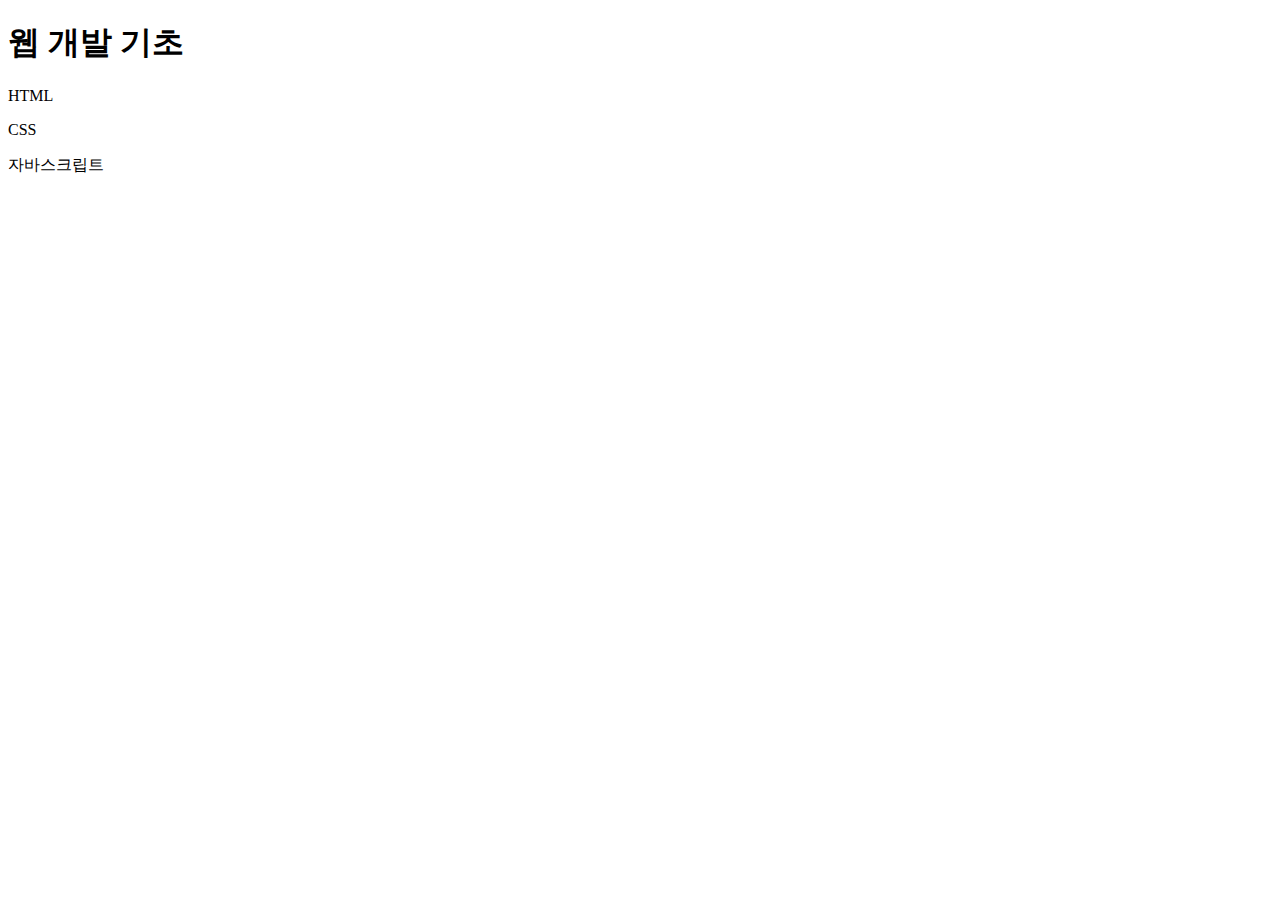
<file: hcs/sources/02/index.html>
<!DOCTYPE html>
<html lang="ko">
  <head>
    <meta charset="UTF-8">
    <title>웹 개발 입문</title>
  </head>
  <body>
    <h1>웹 개발 기초</h1>
    <p>HTML</p>
    <p>CSS</p>
    <p>자바스크립트</p>
  </body>
</html>
</file>
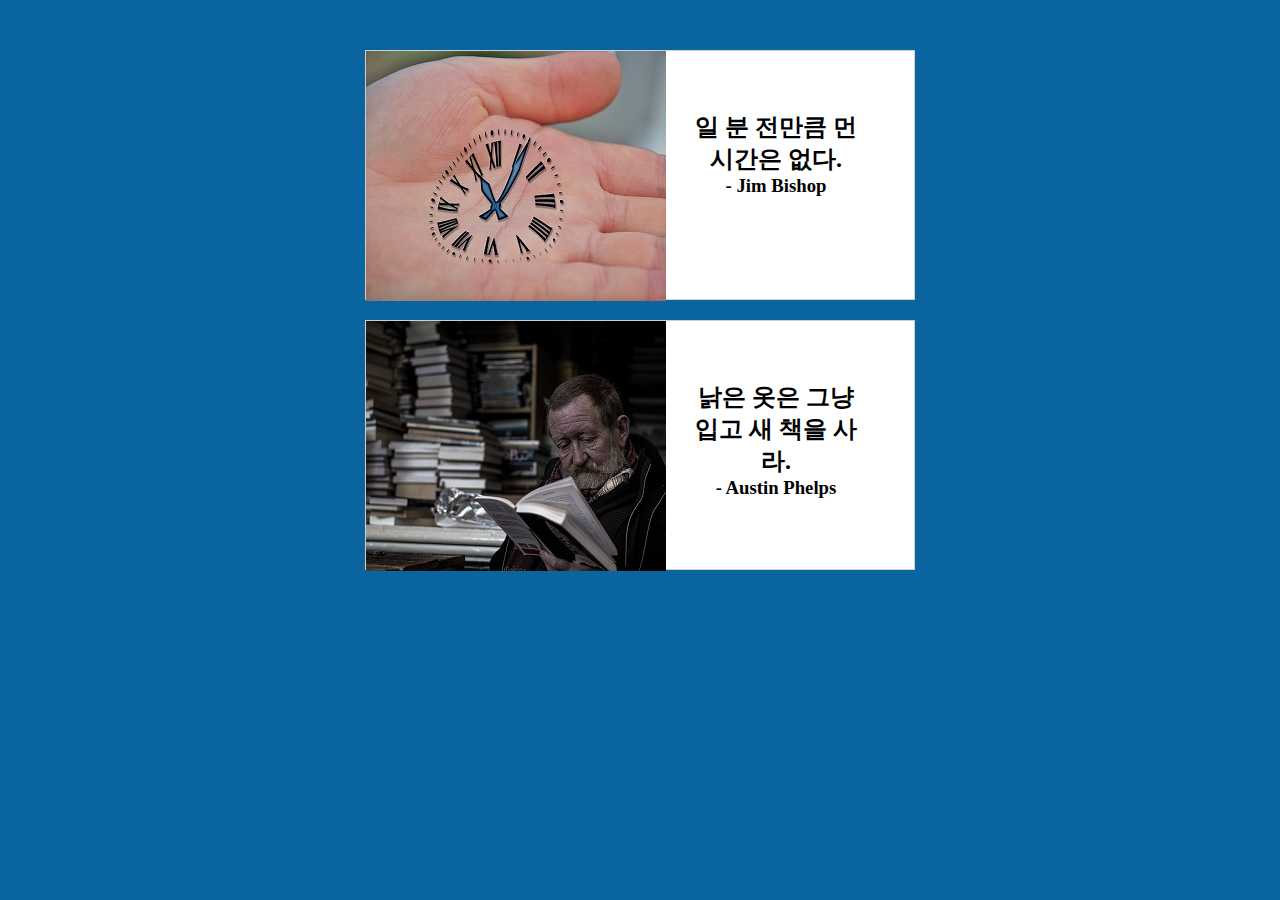
<file: hcs/sources/12/index.html>
<!DOCTYPE html>
<html lang="ko">
<head>
  <meta charset="UTF-8">
  <meta name="viewport" content="width=device-width, initial-scale=1.0">
  <title>INSPIRATIONAL QUOTES</title>
  <link rel="stylesheet" href="css/style.css">
</head>
<body>
  <div id="container">
    <div class="card">
      <img src="images/1.jpg">    
      <div class="words">
        <h2>일 분 전만큼 먼 시간은 없다.</h2>
        <h3>- Jim Bishop</h3>
      </div>            
    </div>
    <div class="card">
      <img src="images/2.jpg">    
      <div class="words">
        <h2>낡은 옷은 그냥 입고 새 책을 사라.</h2>
        <h3>- Austin Phelps</h3>
      </div>            
    </div>            
  </div>
</body>
</html>
</file>
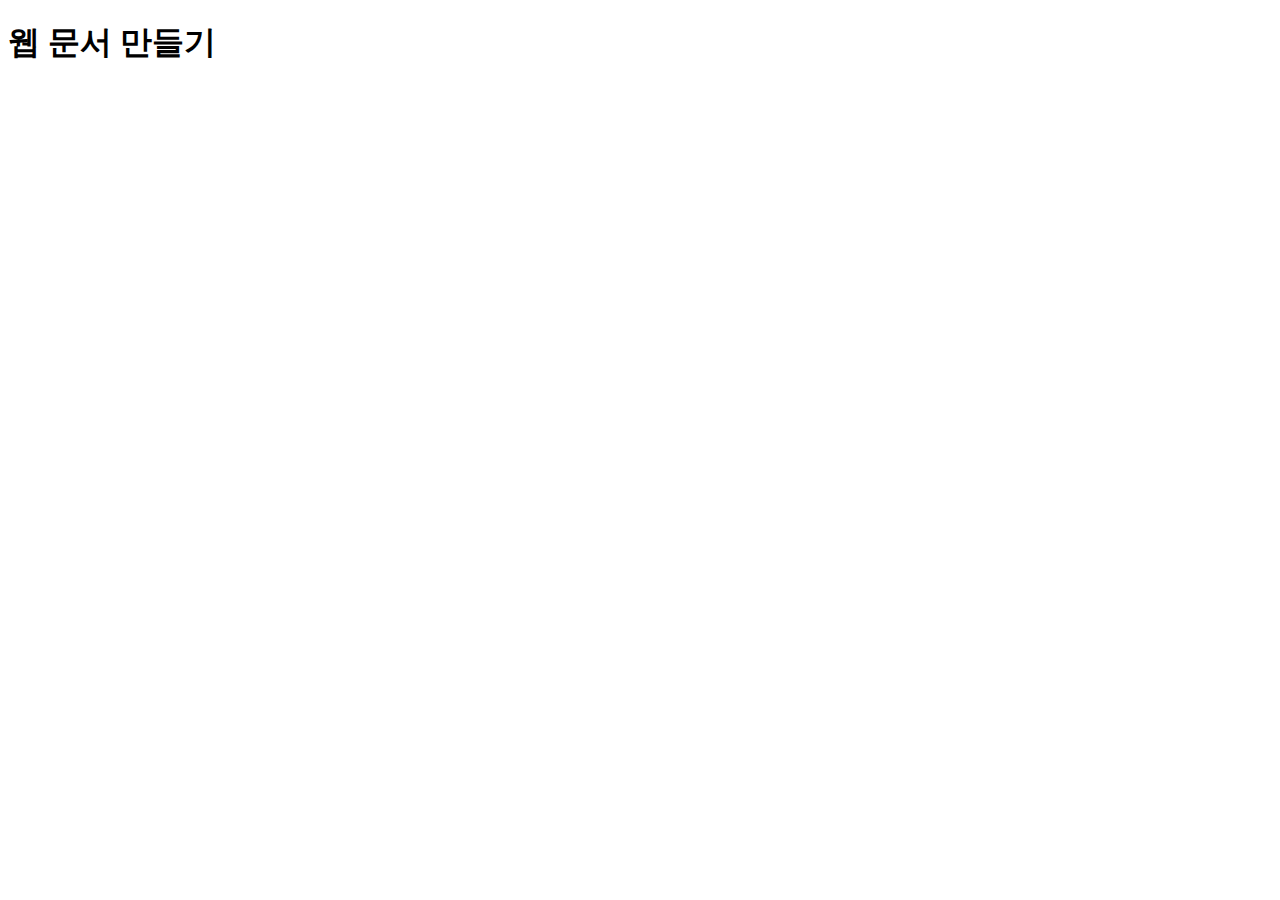
<file: hcs/sources/03/myDoc.html>
<!DOCTYPE html>
<html lang="ko">
<head>
  <meta charset="UTF-8">
  <meta name="viewport" content="width=device-width, initial-scale=1.0">
  <title>첫 번째 문서 연습</title>
</head>
<body>
  <h1>웹 문서 만들기</h1>
</body>
</html>
</file>
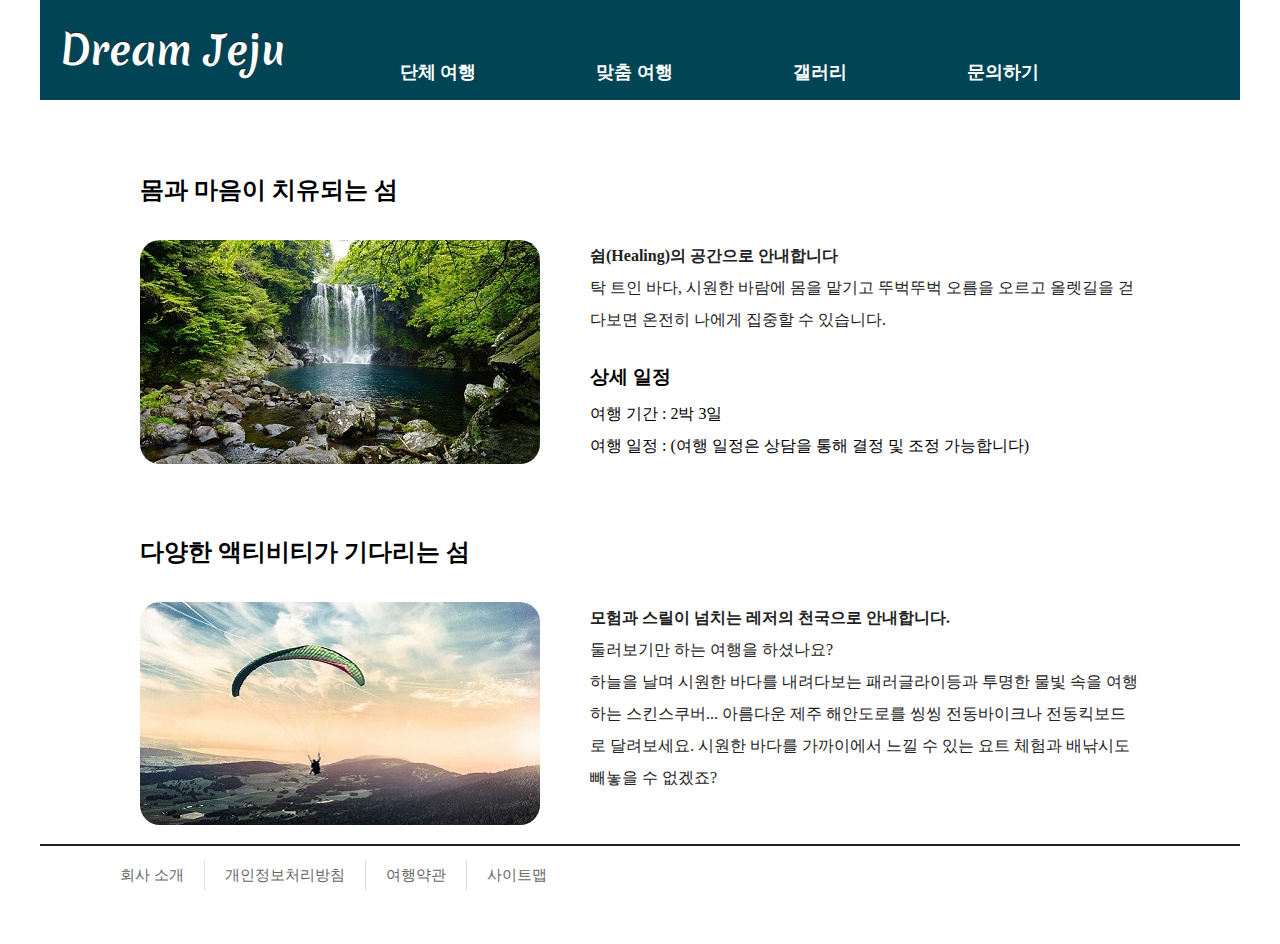
<file: hcs/sources/03/structure.html>
<!DOCTYPE html>
<html lang="ko">
<head>
  <meta charset="UTF-8">
  <title>Dream Jeju</title>
  <link rel="stylesheet" href="css/structure.css">
</head>
<body>
  <div id="container">    
    <header>
      <div id="logo">
        <a href="index-footer.html">
          <h1>Dream Jeju</h1>
        </a>
      </div>
      <nav>
        <ul id="topMenu">
          <li><a href="#">단체 여행</a></li>
          <li><a href="#">맞춤 여행</a></li>
          <li><a href="#">갤러리</a></li>
          <li><a href="#">문의하기</a></li>
        </ul>
      </nav>
    </header>
    <main class="contents">
      <section id="headling">
        <h2>몸과 마음이 치유되는 섬</h2>                  
        <div class="detail"> 
          <img src="images/healing.jpg">                            
          <b><p>쉼(Healing)의 공간으로 안내합니다</p></b>          
          <p>탁 트인 바다, 시원한 바람에 몸을 맡기고 뚜벅뚜벅 오름을 오르고 올렛길을 걷다보면 온전히 나에게 집중할 수 있습니다. </p>        
        </div>        
        <div class="schedule">
          <h3>상세 일정</h3>
          <ul>
            <li>여행 기간 : 2박 3일</li>
            <li>여행 일정 : (여행 일정은 상담을 통해 결정 및 조정 가능합니다)</li>
          </ul> 
        </div>
      </section>
      <section id="activity">
        <h2>다양한 액티비티가 기다리는 섬</h2>
        <div class="detail">          
          <img src="images/activity.jpg">
          <b><p>모험과 스릴이 넘치는 레저의 천국으로 안내합니다.</p></b>          
          <p>둘러보기만 하는 여행을 하셨나요? </p>
          <p>하늘을 날며 시원한 바다를 내려다보는 패러글라이등과 투명한 물빛 속을 여행하는 스킨스쿠버... 아름다운 제주 해안도로를 씽씽 전동바이크나 전동킥보드로 달려보세요. 시원한 바다를 가까이에서 느낄 수 있는 요트 체험과 배낚시도 빼놓을 수 없겠죠?</p>
        </div>
      </section>
    </main>
    <footer>    
      <section id="bottomMenu">
        <ul>
          <li><a href="#">회사 소개</a></li>
          <li><a href="#">개인정보처리방침</a></li>
          <li><a href="#">여행약관</a></li>
          <li><a href="#">사이트맵</a></li>
        </ul>
      </section>   
    </footer>  
  </div> 
</body>
</html>
</file>
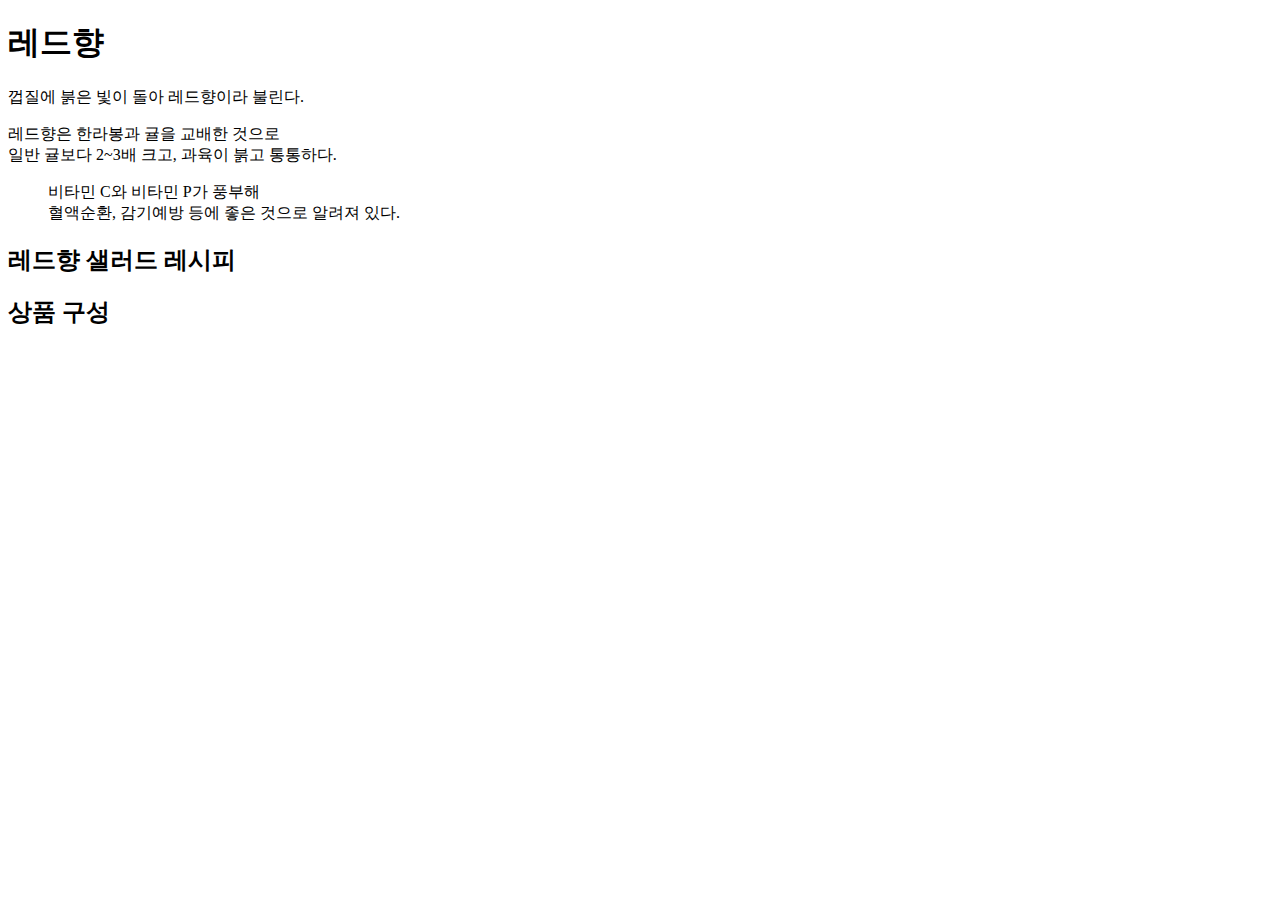
<file: hcs/sources/04/blockquote.html>
<!DOCTYPE html>
<html lang="ko">
<head>
  <meta charset="UTF-8">
  <title>상품 소개 페이지</title>
</head>
<body>
  <h1>레드향</h1>
  <p>껍질에 붉은 빛이 돌아 레드향이라 불린다.</p>
  <p>레드향은 한라봉과 귤을 교배한 것으로 <br>일반 귤보다 2~3배 크고, 과육이 붉고 통통하다.</p>
  <blockquote>비타민 C와 비타민 P가 풍부해<br> 혈액순환, 감기예방 등에 좋은 것으로 알려져 있다.</blockquote>
  <h2>레드향 샐러드 레시피</h2>
  <h2>상품 구성</h2>
</body>
</html>
</file>
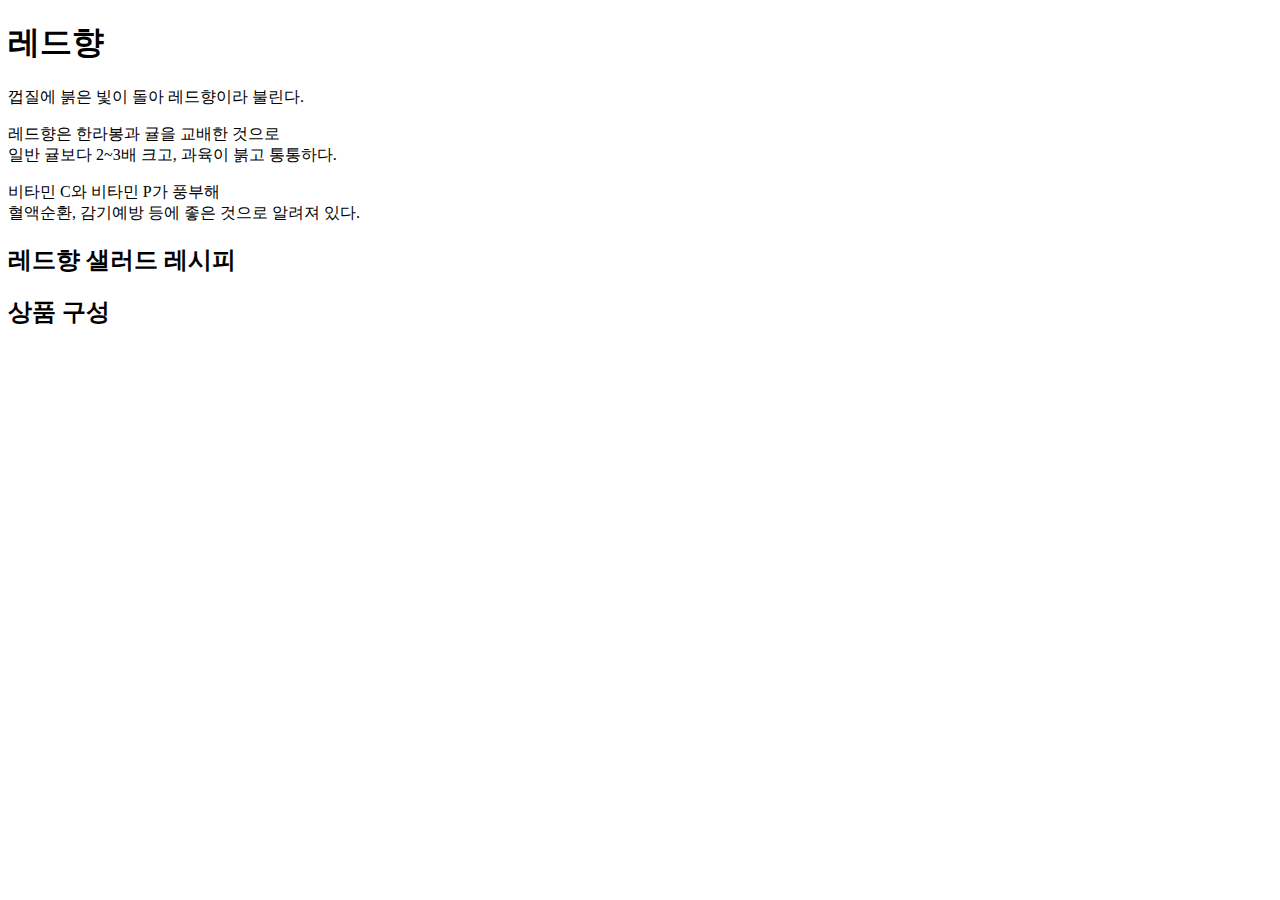
<file: hcs/sources/04/br.html>
<!DOCTYPE html>
<html lang="ko">
<head>
  <meta charset="UTF-8">
  <title>상품 소개 페이지</title>
</head>
<body>
  <h1>레드향</h1>
  <p>껍질에 붉은 빛이 돌아 레드향이라 불린다.</p>
  <p>레드향은 한라봉과 귤을 교배한 것으로 <br>일반 귤보다 2~3배 크고, 과육이 붉고 통통하다.</p>
  <p>비타민 C와 비타민 P가 풍부해<br> 혈액순환, 감기예방 등에 좋은 것으로 알려져 있다.</p>
  <h2>레드향 샐러드 레시피</h2>
  <h2>상품 구성</h2>
</body>
</html>
</file>
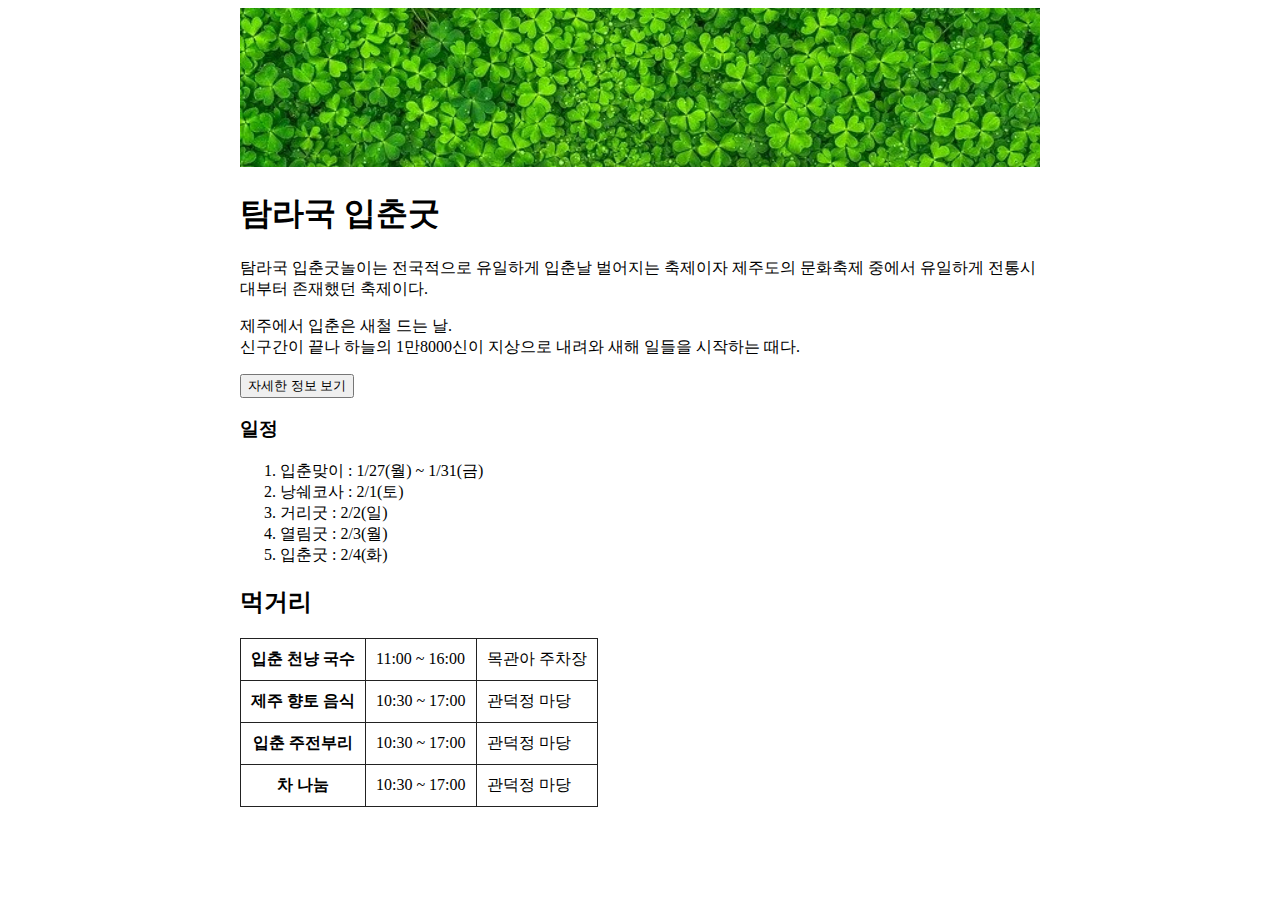
<file: hcs/sources/04/button2.html>
<!DOCTYPE html>
<html lang="ko">
<head>
  <meta charset="UTF-8">
  <title>탐라국 입춘굿</title>
  <link rel="stylesheet" href="css/poster.css">
</head>
<body>  
  <div id="container">    
    <img src="images/top.jpg" alt="" width="100%">
    <h1>탐라국 입춘굿</h1>    
    <p>탐라국 입춘굿놀이는 전국적으로 유일하게 입춘날 벌어지는 축제이자 제주도의 문화축제 중에서 유일하게 전통시대부터 존재했던 축제이다.</p>
    <p>제주에서 입춘은 새철 드는 날. <br>
      신구간이 끝나 하늘의 1만8000신이 지상으로 내려와 새해 일들을 시작하는 때다.
    </p>
    <button type="button">자세한 정보 보기</button>
    <h3>일정</h3>
    <ol>
      <li>입춘맞이 : 1/27(월) ~ 1/31(금)</li>
      <li>낭쉐코사 : 2/1(토)</li>
      <li>거리굿 : 2/2(일)</li>
      <li>열림굿 : 2/3(월)</li>
      <li>입춘굿 : 2/4(화)</li>
    </ol>
    <h2>먹거리</h2>
    <table>
      <tr>
        <th>입춘 천냥 국수</th>
        <td>11:00 ~ 16:00</td>
        <td>목관아 주차장</td>
      </tr>
      <tr>
        <th>제주 향토 음식</th>
        <td>10:30 ~ 17:00</td>
        <td>관덕정 마당</td>
      </tr>
      <tr>
        <th>입춘 주전부리</th>
        <td>10:30 ~ 17:00</td>
        <td>관덕정 마당</td>
      </tr>
      <tr>
        <th>차 나눔</th>
        <td>10:30 ~ 17:00</td>
        <td>관덕정 마당</td>
      </tr>                  
    </table>
  </div>
</body>
</html>
</file>
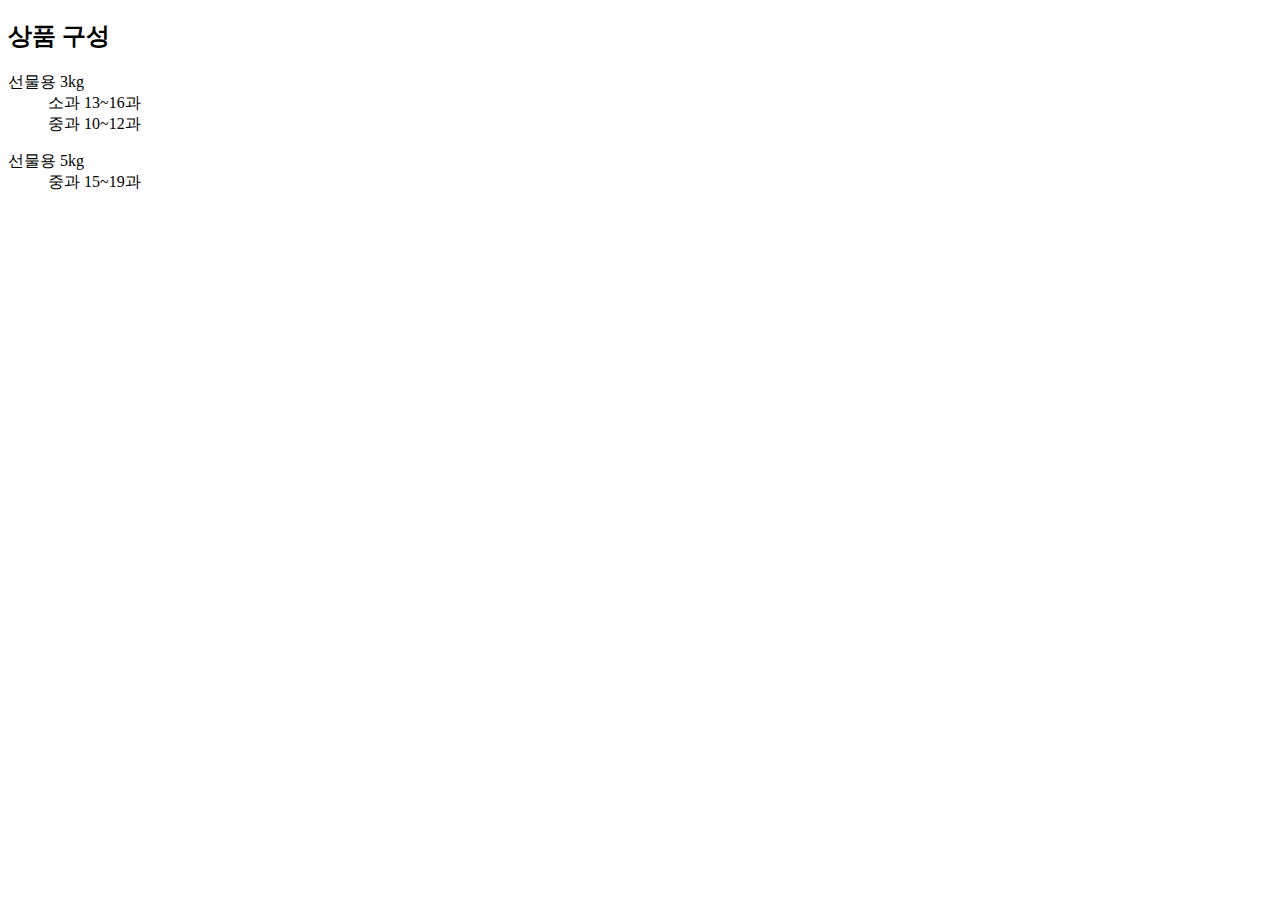
<file: hcs/sources/04/d-list.html>
<!DOCTYPE html>
<html lang="ko">
<head>
  <meta charset="UTF-8">
  <title>상품 소개 페이지</title>
</head>
<body>
  <h2>상품 구성</h2>
  <dl>
    <dt>선물용 3kg</dt>
    <dd>소과 13~16과</dd>
    <dd>중과 10~12과</dd>
  </dl>
  <dl>
    <dt>선물용 5kg</dt>
    <dd>중과 15~19과</dd>
  </dl>  
</body>
</html>
</file>
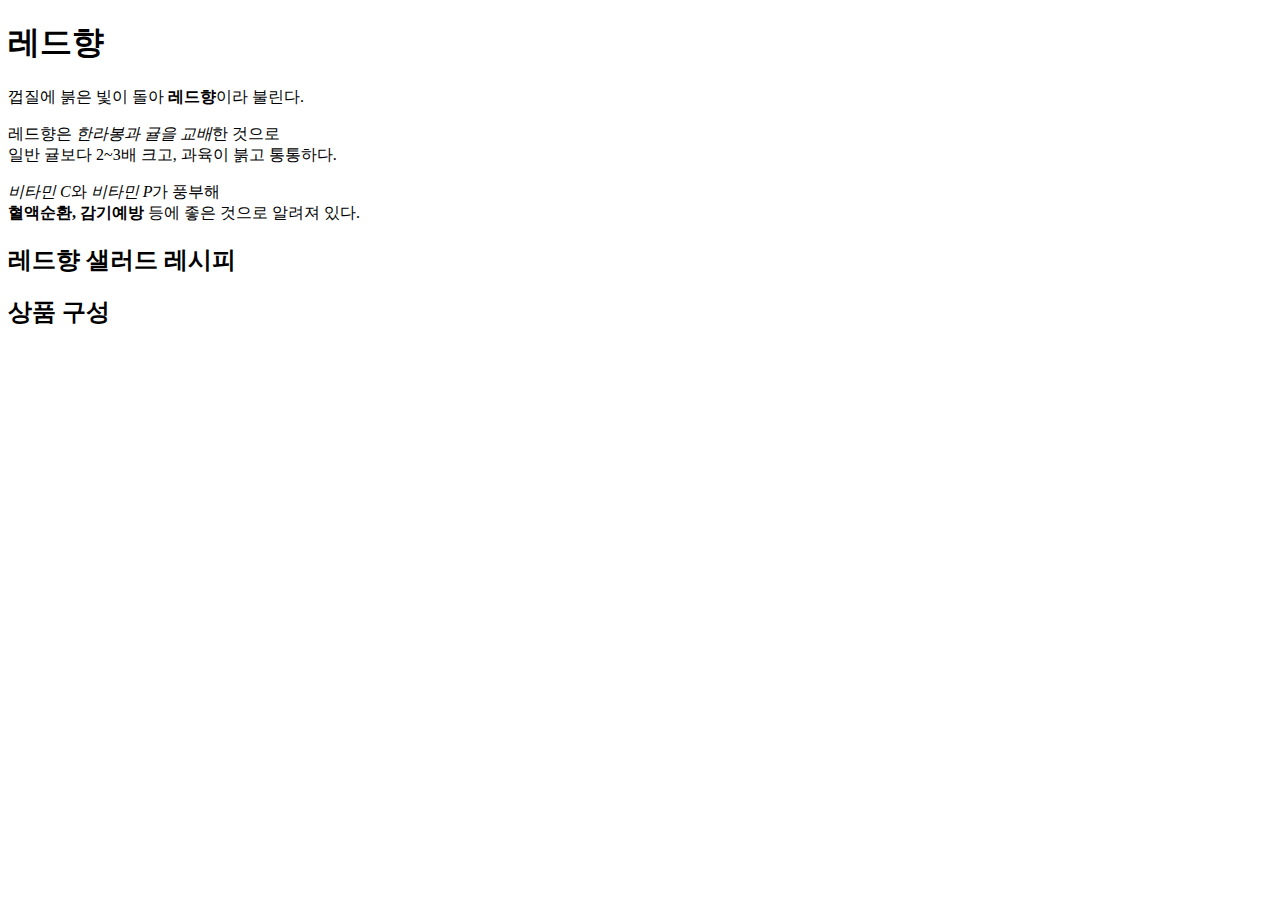
<file: hcs/sources/04/em_i.html>
<!DOCTYPE html>
<html lang="ko">
  <head>
    <meta charset="UTF-8">
    <title>상품 소개 페이지</title>
  </head>
  <body>
    <h1>레드향</h1>
    <p>껍질에 붉은 빛이 돌아 <b>레드향</b>이라 불린다.</p>
    <p>레드향은 <em>한라봉과 귤을 교배</em>한 것으로<br>
      일반 귤보다 2~3배 크고, 과육이 붉고 통통하다.</p>
    <p><i>비타민 C</i>와 <i>비타민 P</i>가 풍부해<br>
    <strong>혈액순환, 감기예방</strong> 등에 좋은 것으로 알려져 있다.</p>
    <h2>레드향 샐러드 레시피</h2>
    <h2>상품 구성</h2>
  </body>
</html>
</file>
<file: hcs/sources/12/css/style.css>
* {
    margin:0;
    padding:0;
    box-sizing: border-box;
}
body {
    background:rgb(9, 100, 160);
}
#container {
    width:320px;        
    margin:50px auto;
}
.card {
    position:relative;    
    width:300px;
    height:500px;
    margin:20px 10px;
    border:1px solid #0f0f0f33;
    background-color:#ffffff;      
}
.words {
    position:absolute;    
    left:10px;
    top:300px;
    padding:10px;
    text-align:center;   
}

@media screen and (min-width:768px) and (max-width:1439px) {
    #container {
        width:570px;        
        margin:50px auto;
    }
    .card {
        position:relative;    
        width:550px;
        height:250px;
        margin:20px 10px;
        border:1px solid #0f0f0f33;
        background-color:#ffffff;      
    }
    .words {
        position:absolute;    
        left:310px;
        top:50px;
        text-align:center;
        width:200px;          
    }
}

@media screen and (min-width:1440px) {
    #container {
        width:1140px;
        margin:50px auto;
    }    
    .card {
        position:relative;
        float:left;  /* 카드를 가로로 배치 */
        width:550px;
        height:250px;
        margin:10px;
        border:1px solid #0f0f0f33;
        background-color:#ffffff;      
    }
    .words {
        position:absolute;    
        left:310px;
        top:50px;
        text-align:center;
        width:200px;          
    }
}
</file>
<file: hcs/sources/03/css/structure.css>
@import url('https://fonts.googleapis.com/css2?family=Merienda:wght@700&display=swap');

* {
  margin:0;   /* 마진 리셋 */
  padding:0;   /* 패딩 리셋 */
  box-sizing: border-box;   /* 박스 영역은 테두리까지 */ 
}
a {
  text-decoration:none;  /* 텍스트 링크 밑줄 없애기 */ 
}
ul {
  list-style: none;
}

#container {
  margin:0 auto;  /* 화면 중앙에 배치 */
  width:1200px;    /* 너비 */    
  background-color: #fff;
}

/*********************************/
/* 헤더 영역 - 로고와 내비게이션 */
/*********************************/

header{
  width:100%;    /*  너비 */
  height:100px;   /* 높이 */ 
  background-color:#045;  
}

/* 로고 */
#logo{ 
  float:left;   /* 왼쪽으로 플로팅 */ 
  width:250px;   /*  너비 */ 
  height:100px;   /* 높이 */
  line-height:100px;  /* 세로로 중간에 맞춤 - 줄간격을 높이 값과 같게 */
  padding-left:20px;  /* 왼쪽에 여백 */
}
#logo h1 {
  font-family:'Merienda', cursive;
  font-weight:700;
  font-size:40px;   /* 글자 크기 */
  color:#fff;   /* 글자 색*/
  text-shadow:0 -1px 0 #222;  /* 그림자 색 */
}

/* 내비게이션 */
nav{  
  float:right;   /* 오른쪽으로 플로팅 */
  width:900px;   /*   너비 */  
  height:100px;   /* 메뉴 영역 높이 */  
  padding-top:40px;  /* 메뉴를 아래로 내리기 위해 */  
}
#topMenu {  
  height:60px; 
}
#topMenu > li {
  float:left;  /* 메뉴 항목을 왼쪽으로 플로팅 */ 
  position: relative;  
}
#topMenu > li > a{
  display:block;  /* 링크 텍스트는 블록으로 */ 
  font-size:1.1em;
  color:#fff;  /* 글자 색 */
  font-weight:600;  /* 글자 굵기 */
  padding:20px 60px;  /* 패딩 */ 
}
#topMenu > li > a:hover {
  color:#1fa8f8;
  text-shadow:0 -2px #222;
}


/* 본문 */

.contents {
  width:1000px;
  margin:50px auto;  
}
main > section {
  margin-top:60px;  
}
main h2 {    
  font-size:1.5em;
  line-height: 2.5;
}
main div {
  margin-top:20px;
}
main h3 {
  font-size:1.2em;
  line-height:2.2;
}
.detail p {
  line-height: 2.0;
  color:#222;
}
.detail > img {
  float:left; 
  margin-right:50px;
  border-radius:20px;
}
.schedule h4 {
  font-size:1.2em;
}
.schedule ul {
  list-style: none;
}
.schedule ul li { 
  line-height: 2;
}


/******************/
/*   푸터 영역    */
/******************/

footer{   
  width:1200px;   /* 너비 */
  height:100px;  /* 높이 */
  border-top:2px solid #222;
}
#bottomMenu{
  width:100%;
  height:20px;
  margin-left:60px;
}
#bottomMenu ul {
  margin-top:15px;  
}
#bottomMenu ul li{
  float:left;  /* 가로로 배치 */ 
  padding:5px 20px;
  border-right:1px solid #ddd;   /* 항목 오른쪽에 테두리 */ 
}
#bottomMenu ul li:last-child{
  border:none;  /* 마지막 항목에는 오른쪽 테두리 없음 */  
}
#bottomMenu ul li a, #bottomMenu ul li a:visited {  
  font-size:15px;  /* 글자 크기 */ 
  color:#666;   /* 글자 색 */ 
}
</file>
<file: hcs/sources/04/css/poster.css>
#container {
  width:800px;  /* 컨테이너 너비 */
  margin:0 auto;   /* 컨테이너 화면 중앙에 배치 */
}
table, th, td {
  border:1px solid #222;  /* 표 테두리 */
  border-collapse: collapse;  /* 테두리 1줄만 표시 */
}
th, td {
  padding:10px;  /* 셀 안쪽의 여백(패딩) */
}
</file>
